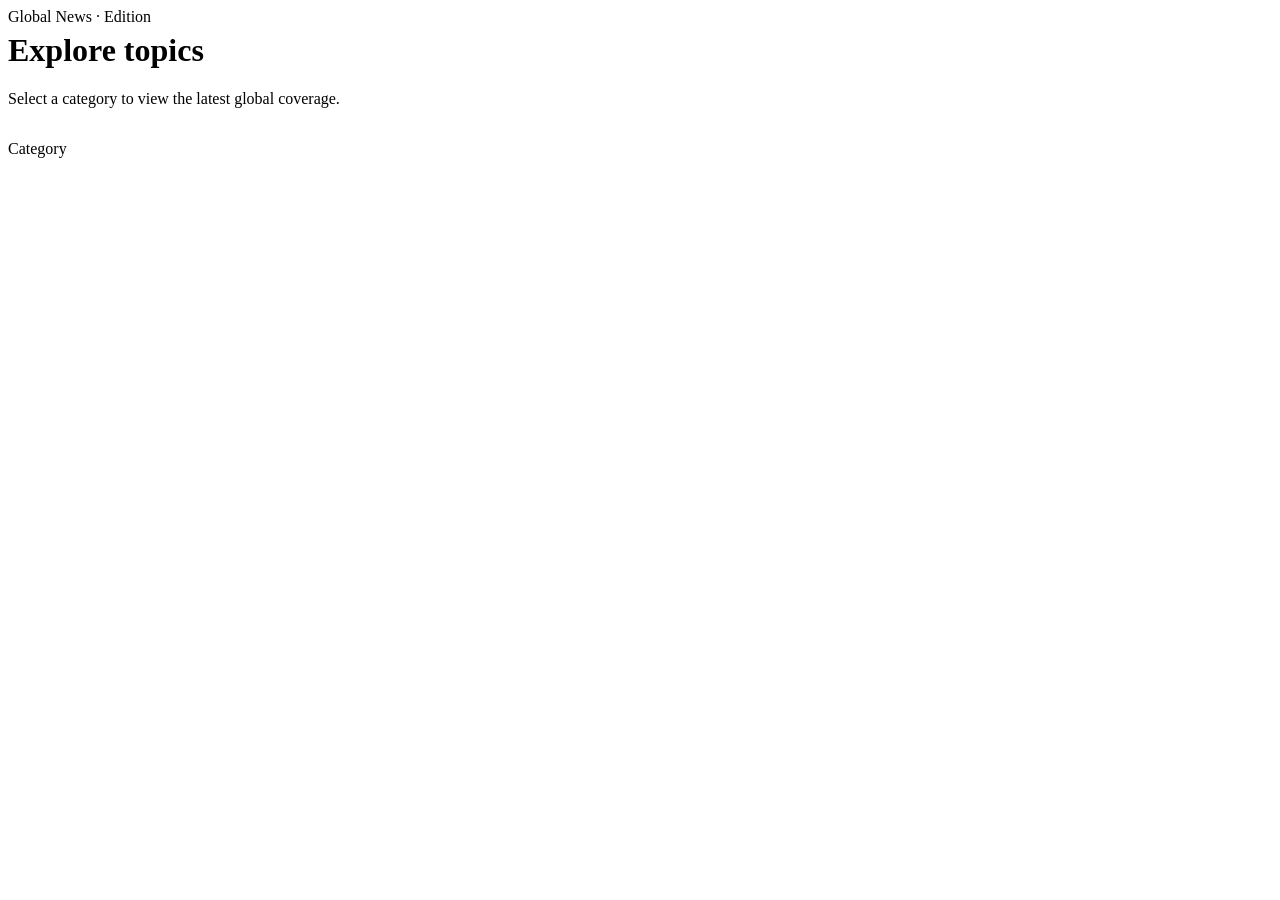
<file: news-portal/target/classes/templates/index.html>
<!DOCTYPE html>
<html xmlns:th="http://www.thymeleaf.org">
<head>
    <meta charset="UTF-8"/>
    <meta name="viewport" content="width=device-width, initial-scale=1.0"/>
    <title>Explore Categories - Global News</title>
    <link rel="stylesheet" th:href="@{/css/style.css}"/>
</head>
<body>
<div th:replace="~{fragments/header :: header}"></div>

<div class="container">
    <header style="margin-bottom: 32px;">
        <span class="eyebrow">Global News · Edition</span>
        <h1 style="margin-top: 6px;">Explore topics</h1>
        <p class="muted">Select a category to view the latest global coverage.</p>
    </header>

    <div class="category-grid">
        <a th:each="cat : ${categories}"
           th:href="@{/category/{id}(id=${cat.id})}"
           class="category-card"
           th:text="${cat.name}">
            Category
        </a>
    </div>
</div>
</body>
</html>
</file>
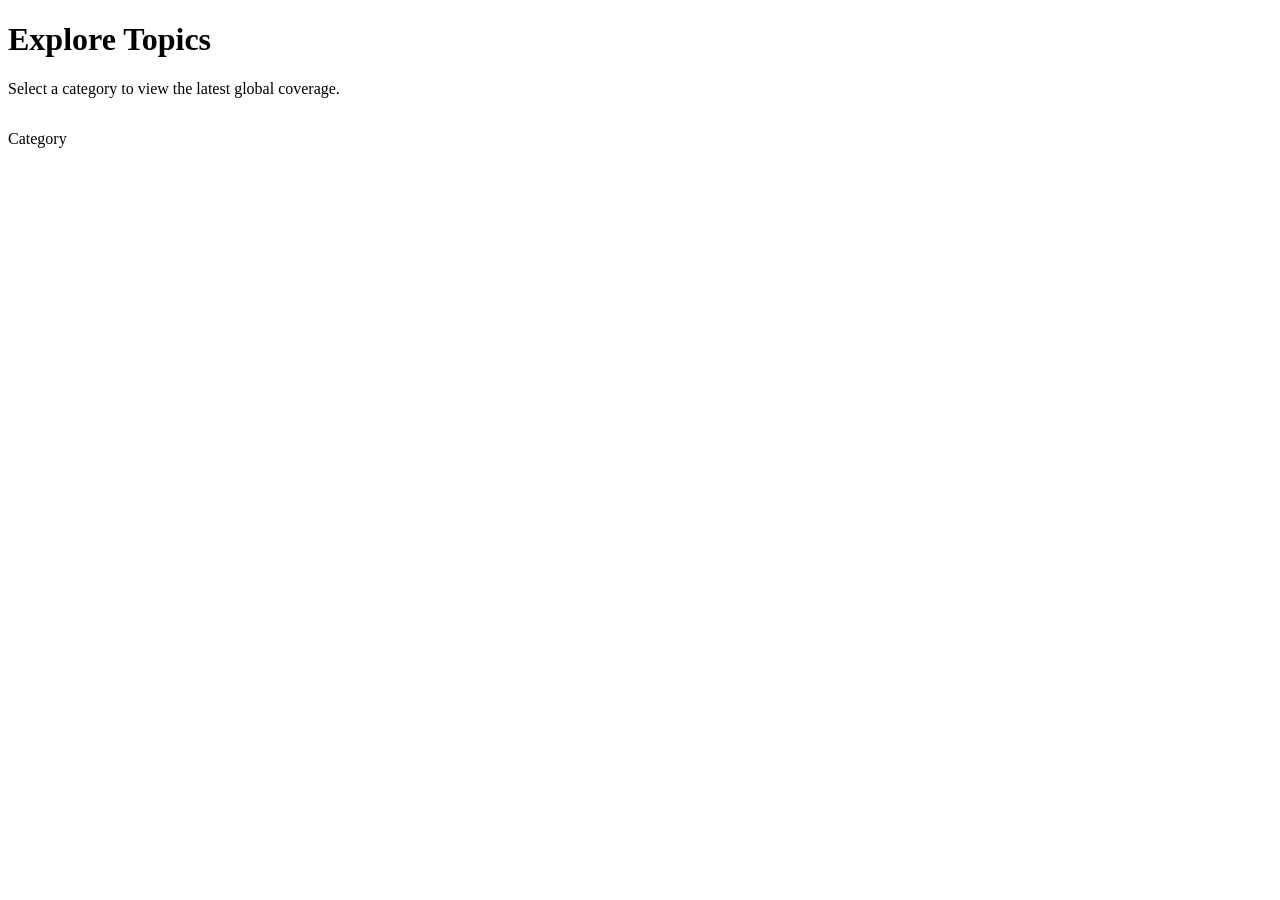
<file: news-portal/target/classes/templates/categories.html>
<!DOCTYPE html>
<html xmlns:th="http://www.thymeleaf.org">
<head>
    <meta charset="UTF-8"/>
    <meta name="viewport" content="width=device-width, initial-scale=1.0"/>
    <title>Explore Categories - Global News</title>
    <link rel="stylesheet" th:href="@{/css/style.css}"/>
</head>
<body>
<div th:replace="~{fragments/header :: header}"></div>

<div class="container">
    <header style="margin-bottom: 32px;">
        <h1>Explore Topics</h1>
        <p class="muted">Select a category to view the latest global coverage.</p>
    </header>

    <div class="category-grid">
        <a th:each="cat : ${categories}"
           th:href="@{/category/{id}(id=${cat.id})}"
           class="category-card"
           th:text="${cat.name}">
            Category
        </a>
    </div>
</div>
</body>
</html>
</file>
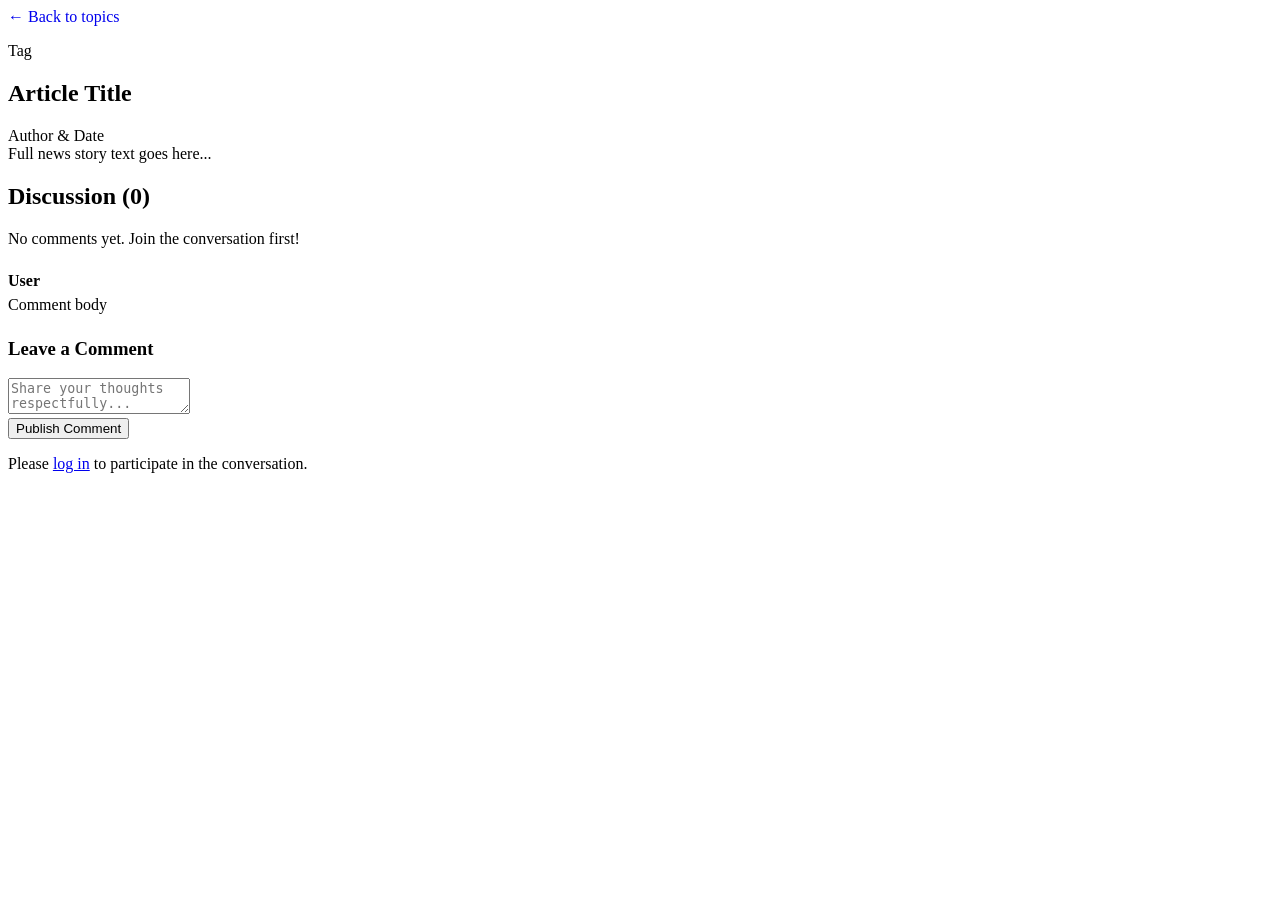
<file: news-portal/target/classes/templates/news-detail.html>
<!DOCTYPE html>
<html xmlns:th="http://www.thymeleaf.org" xmlns:sec="http://www.thymeleaf.org/extras/spring-security">
<head>
    <meta charset="UTF-8"/>
    <meta name="viewport" content="width=device-width, initial-scale=1.0"/>
    <title th:text="${news.title} + ' - Global News'">News</title>
    <link rel="stylesheet" th:href="@{/css/style.css}"/>
</head>
<body>
<div th:replace="~{fragments/header :: header}"></div>

<div class="container" style="max-width: 800px;">
    <a href="/" class="muted" style="text-decoration:none; display:inline-block; margin-bottom: 16px;">&larr; Back to topics</a>

    <article class="card">
        <div class="article-header">
            <div class="tag-container">
                <span class="tag" th:each="c : ${news.categories}" th:text="${c.name}">Tag</span>
            </div>
            <h1 th:text="${news.title}">Article Title</h1>
            <div class="muted" th:text="'By ' + ${news.authorUsername} + ' • ' + ${#temporals.format(news.createdAt, 'dd MMM yyyy, HH:mm')}">
                Author & Date
            </div>
        </div>
        <div class="article-body" th:text="${news.content}">
            Full news story text goes here...
        </div>
    </article>

    <section class="card comment-section">
        <h2>Discussion (<span th:text="${#lists.size(comments)}">0</span>)</h2>

        <div th:if="${#lists.isEmpty(comments)}" class="muted" style="margin-bottom: 24px;">
            No comments yet. Join the conversation first!
        </div>

        <div class="comment" th:each="c : ${comments}">
            <strong th:text="${c.authorUsername}">User</strong>
            <span class="muted" style="font-size:0.8rem;" th:text="' • ' + ${#temporals.format(c.createdAt, 'dd MMM yyyy, HH:mm')}"></span>
            <p style="margin: 6px 0 0 0;" th:text="${c.content}">Comment body</p>
        </div>

        <div sec:authorize="isAuthenticated()" style="margin-top: 24px;">
            <h3>Leave a Comment</h3>
            <form class="stacked" th:action="@{/news/{id}/comment(id=${news.id})}" th:object="${commentCreateDto}" method="post">
                <textarea th:field="*{content}" placeholder="Share your thoughts respectfully..." required></textarea>
                <div class="error-text" th:if="${#fields.hasErrors('content')}" th:errors="*{content}"></div>
                <button type="submit">Publish Comment</button>
            </form>
        </div>

        <div sec:authorize="isAnonymous()" class="muted" style="margin-top: 16px;">
            Please <a href="/login">log in</a> to participate in the conversation.
        </div>
    </section>
</div>
</body>
</html>
</file>
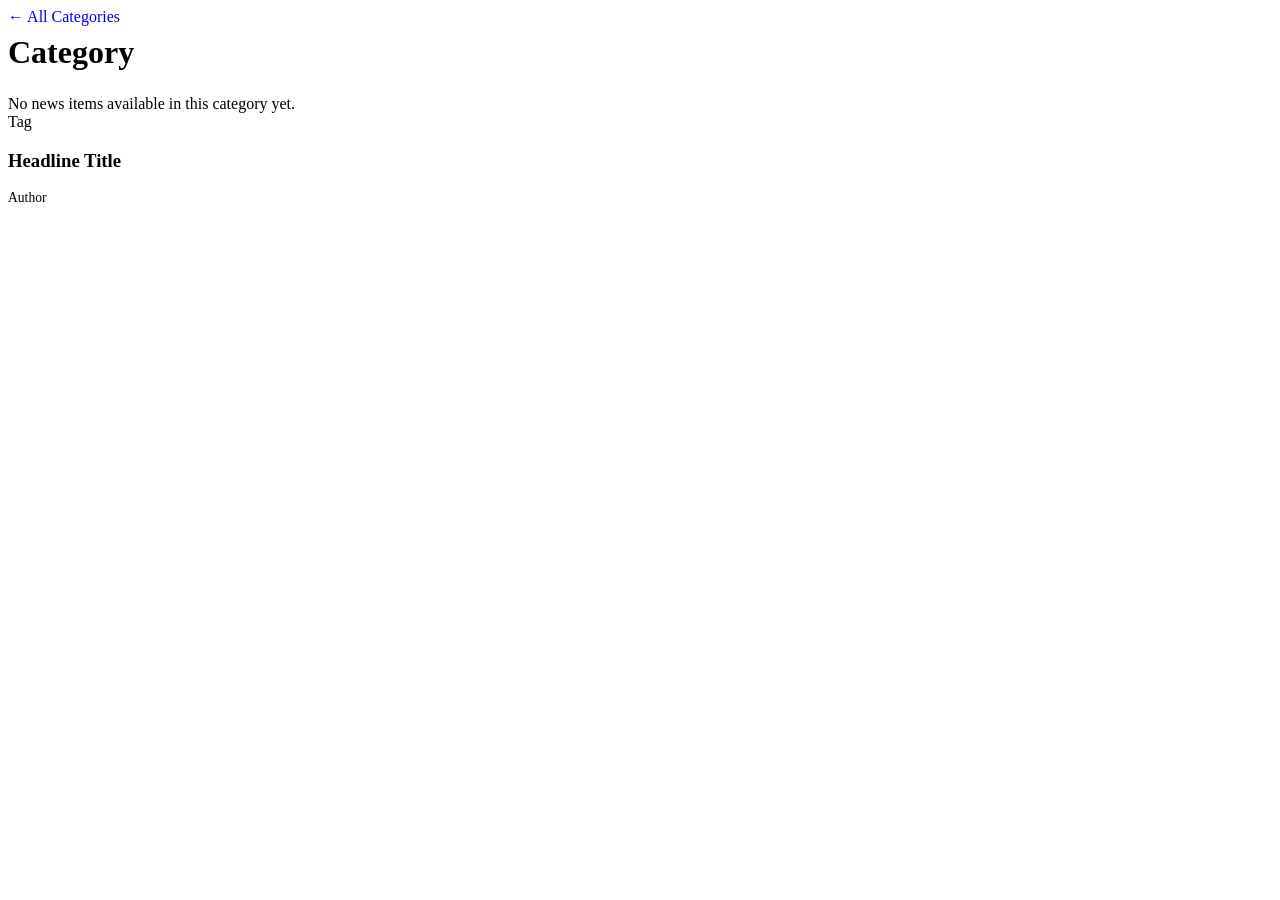
<file: news-portal/target/classes/templates/news-list.html>
<!DOCTYPE html>
<html xmlns:th="http://www.thymeleaf.org">
<head>
    <meta charset="UTF-8"/>
    <meta name="viewport" content="width=device-width, initial-scale=1.0"/>
    <title th:text="${category.name} + ' - Global News'">Category</title>
    <link rel="stylesheet" th:href="@{/css/style.css}"/>
</head>
<body>
<div th:replace="~{fragments/header :: header}"></div>

<div class="container">
    <div style="margin-bottom: 24px;">
        <a href="/" class="muted" style="text-decoration:none;">&larr; All Categories</a>
        <h1 th:text="${category.name}" style="margin-top: 8px;">Category</h1>
    </div>

    <div th:if="${#lists.isEmpty(newsList)}" class="card muted">
        No news items available in this category yet.
    </div>

    <div class="news-feed" th:if="${!#lists.isEmpty(newsList)}">
        <div class="news-card" th:each="n : ${newsList}">
            <div>
                <div class="tag-container">
                    <span class="tag" th:each="c : ${n.categories}" th:text="${c.name}">Tag</span>
                </div>
                <h3>
                    <a th:href="@{/news/{id}(id=${n.id})}" th:text="${n.title}">Headline Title</a>
                </h3>
            </div>
            <div class="muted" style="font-size:0.85rem; margin-top: 16px;" th:text="'By ' + ${n.authorUsername}">
                Author
            </div>
        </div>
    </div>
</div>
</body>
</html>
</file>
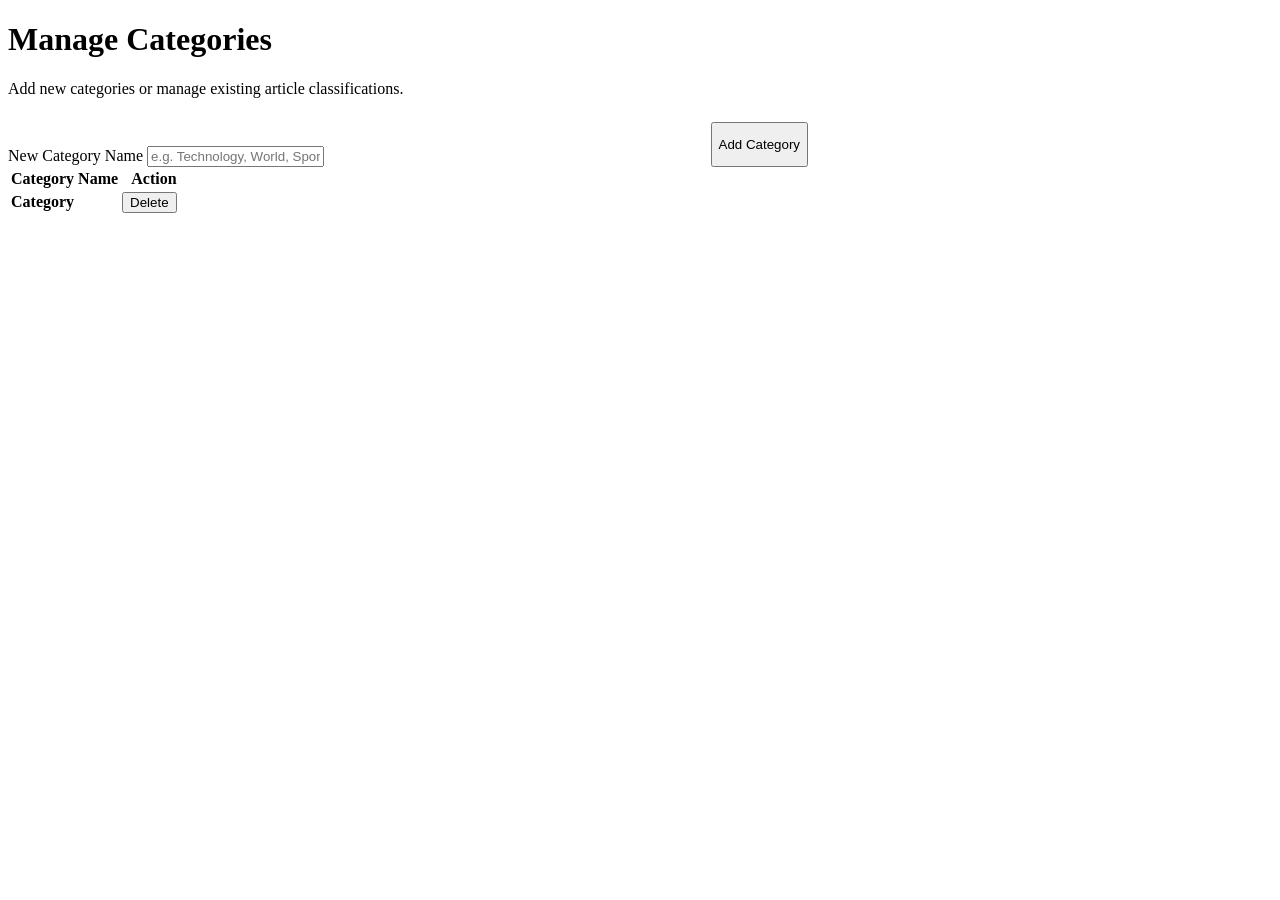
<file: news-portal/target/classes/templates/admin/categories.html>
<!DOCTYPE html>
<html xmlns:th="http://www.thymeleaf.org">
<head>
    <meta charset="UTF-8"/>
    <meta name="viewport" content="width=device-width, initial-scale=1.0"/>
    <title>Manage Categories - Global News</title>
    <link rel="stylesheet" th:href="@{/css/style.css}"/>
</head>
<body>
<div th:replace="~{fragments/header :: header}"></div>

<div class="container" style="max-width: 800px;">
    <h1>Manage Categories</h1>
    <p class="muted" style="margin-bottom: 24px;">Add new categories or manage existing article classifications.</p>

    <div class="card">
        <div class="alert" th:if="${errorMessage}" th:text="${errorMessage}"></div>

        <form class="stacked" th:action="@{/admin/categories}" th:object="${categoryDto}" method="post" style="display:flex; gap:12px; align-items:flex-end;">
            <div style="flex:1;">
                <label style="margin-top:0;">New Category Name</label>
                <input type="text" th:field="*{name}" placeholder="e.g. Technology, World, Sports" required/>
                <div class="error-text" th:if="${#fields.hasErrors('name')}" th:errors="*{name}"></div>
            </div>
            <button type="submit" class="btn btn-accent" style="margin:0; height: 45px;">Add Category</button>
        </form>
    </div>

    <div class="card" style="padding: 0;">
        <div class="table-responsive">
            <table>
                <thead>
                <tr>
                    <th>Category Name</th>
                    <th style="text-align: right;">Action</th>
                </tr>
                </thead>
                <tbody>
                <tr th:each="cat : ${categories}">
                    <td style="font-weight: 600;" th:text="${cat.name}">Category</td>
                    <td style="text-align: right;">
                        <form th:action="@{/admin/categories/{id}/delete(id=${cat.id})}" method="post" onsubmit="return confirm('Delete this category? Associated articles will remain safe.');">
                            <button type="submit" class="btn btn-danger btn-sm">Delete</button>
                        </form>
                    </td>
                </tr>
                </tbody>
            </table>
        </div>
    </div>
</div>
</body>
</html>
</file>
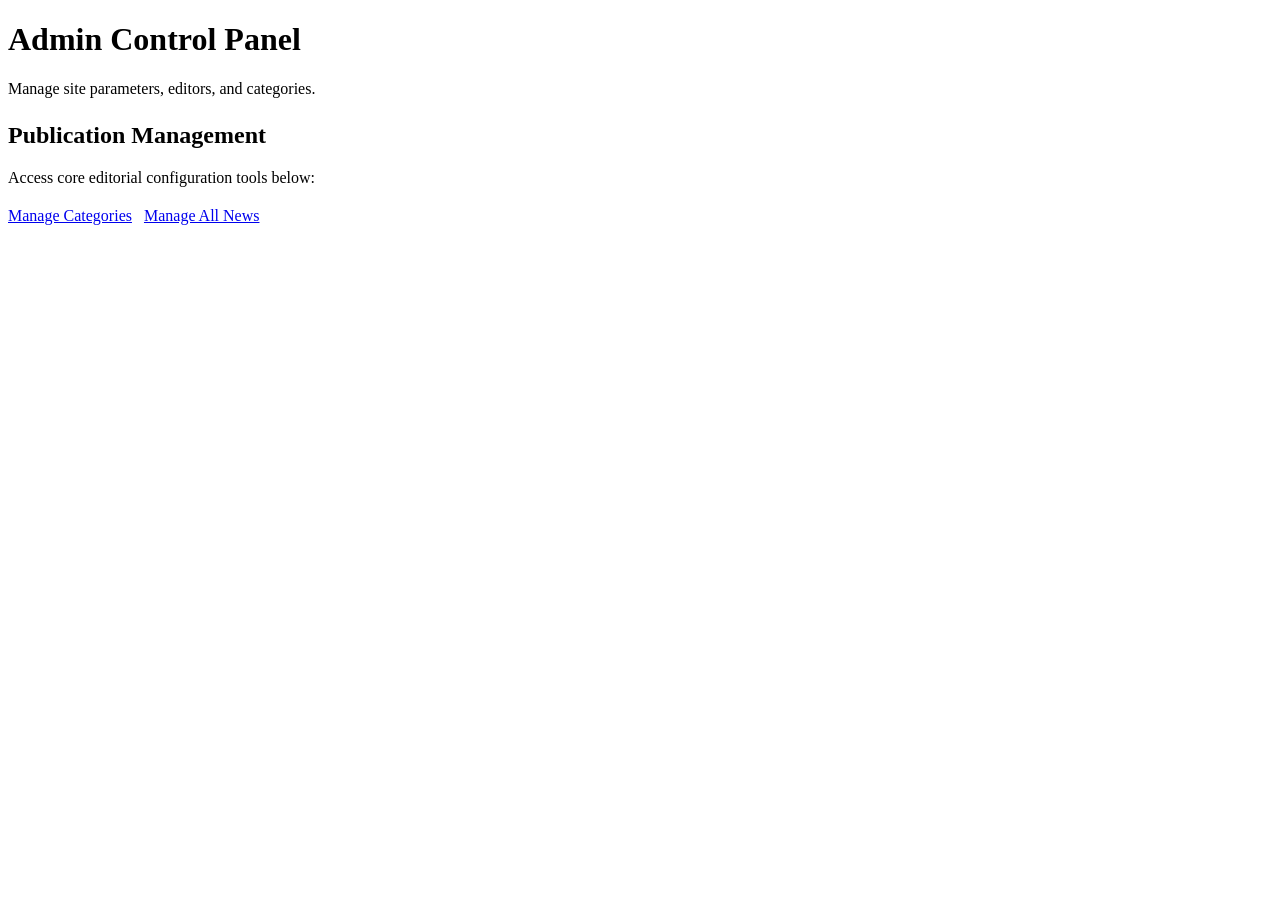
<file: news-portal/target/classes/templates/admin/dashboard.html>
<!DOCTYPE html>
<html xmlns:th="http://www.thymeleaf.org">
<head>
    <meta charset="UTF-8"/>
    <meta name="viewport" content="width=device-width, initial-scale=1.0"/>
    <title>Admin Dashboard - Global News</title>
    <link rel="stylesheet" th:href="@{/css/style.css}"/>
</head>
<body>
<div th:replace="~{fragments/header :: header}"></div>

<div class="container" style="max-width: 800px;">
    <h1>Admin Control Panel</h1>
    <p class="muted" style="margin-bottom: 24px;">Manage site parameters, editors, and categories.</p>

    <div class="card">
        <h2>Publication Management</h2>
        <p class="muted">Access core editorial configuration tools below:</p>

        <div style="display: flex; gap: 12px; margin-top: 20px; flex-wrap: wrap;">
            <a href="/admin/categories" class="btn btn-primary">Manage Categories</a>
            <a href="/editor/news" class="btn btn-secondary">Manage All News</a>
        </div>
    </div>
</div>
</body>
</html>
</file>
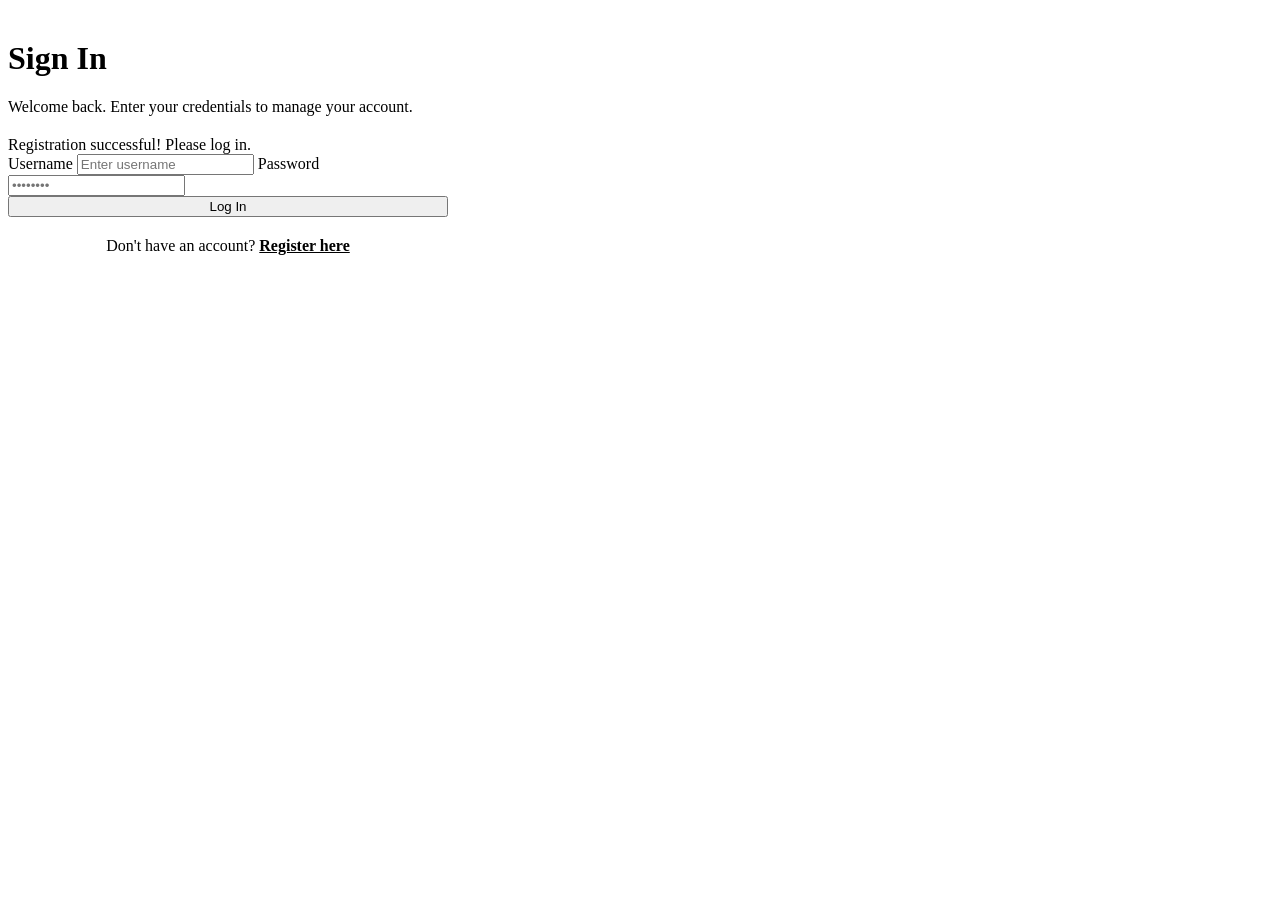
<file: news-portal/target/classes/templates/auth/login.html>
<!DOCTYPE html>
<html xmlns:th="http://www.thymeleaf.org">
<head>
    <meta charset="UTF-8"/>
    <meta name="viewport" content="width=device-width, initial-scale=1.0"/>
    <title>Login - Global News</title>
    <link rel="stylesheet" th:href="@{/css/style.css}"/>
</head>
<body>
<div th:replace="~{fragments/header :: header}"></div>

<div class="container" style="max-width: 440px;">
    <div class="card" style="margin-top: 40px;">
        <h1>Sign In</h1>
        <p class="muted" style="margin-bottom: 20px;">Welcome back. Enter your credentials to manage your account.</p>

        <div class="alert" th:if="${errorMessage}" th:text="${errorMessage}"></div>
        <div class="alert alert-success" th:if="${param.registered}">Registration successful! Please log in.</div>

        <form class="stacked" th:action="@{/perform_login}" th:object="${loginRequest}" method="post">
            <label>Username</label>
            <input type="text" th:field="*{username}" placeholder="Enter username" required/>

            <label>Password</label>
            <input type="password" th:field="*{password}" placeholder="••••••••" required/>

            <button type="submit" style="width: 100%;">Log In</button>
        </form>

        <p class="muted" style="margin-top:20px; text-align:center;">
            Don't have an account? <a href="/register" style="color:var(--primary); font-weight:600;">Register here</a>
        </p>
    </div>
</div>
</body>
</html>
</file>
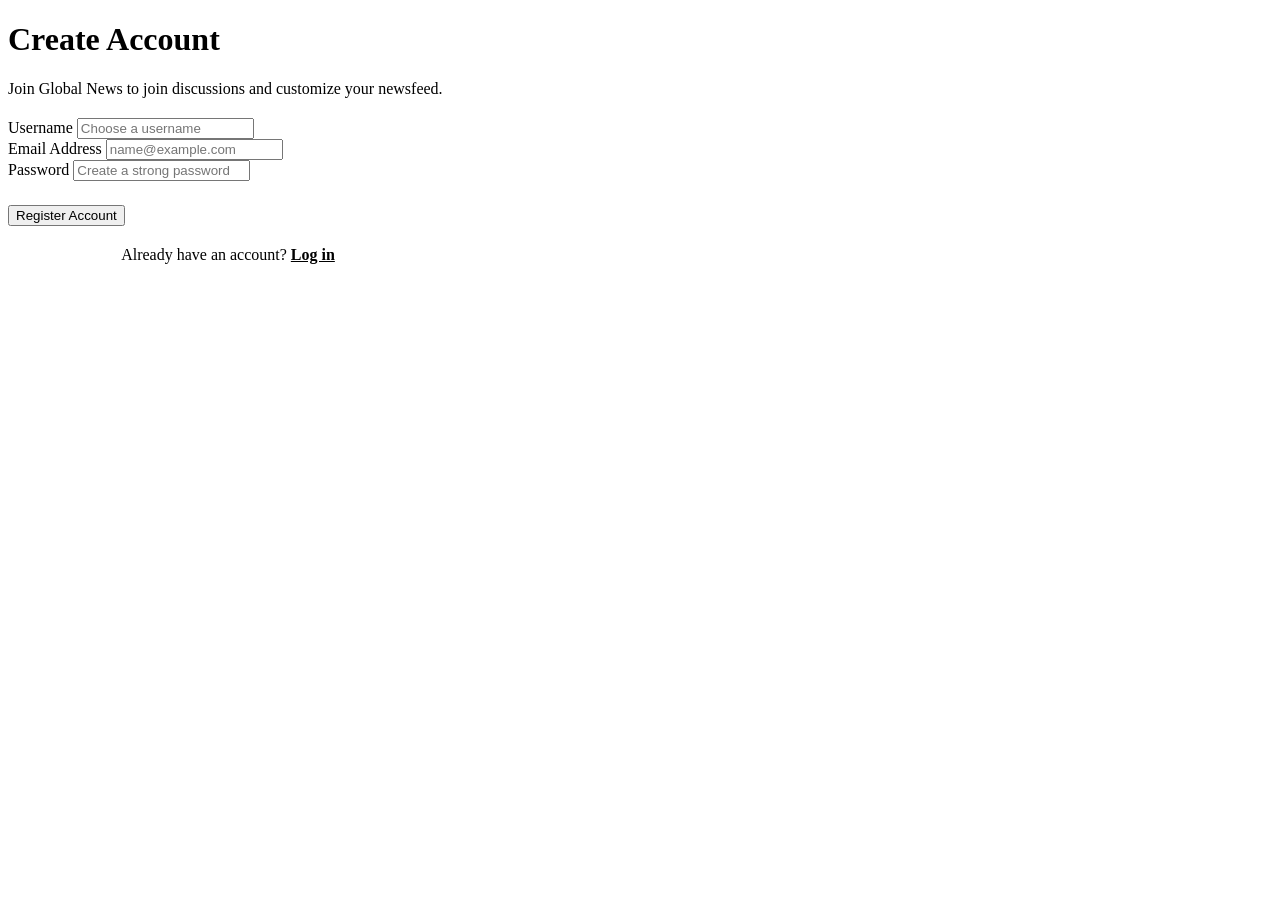
<file: news-portal/target/classes/templates/auth/register.html>
<!DOCTYPE html>
<html xmlns:th="http://www.thymeleaf.org">
<head>
    <meta charset="UTF-8"/>
    <meta name="viewport" content="width=device-width, initial-scale=1.0"/>
    <title>Create Account - Global News</title>
    <link rel="stylesheet" th:href="@{/css/style.css}"/>
</head>
<body>
<div th:replace="~{fragments/header :: header}"></div>

<div class="container" style="max-width: 440px;">
    <div class="card" style="margin-top: 20px;">
        <h1>Create Account</h1>
        <p class="muted" style="margin-bottom: 20px;">Join Global News to join discussions and customize your newsfeed.</p>

        <div class="alert" th:if="${errorMessage}" th:text="${errorMessage}"></div>

        <form class="stacked" th:action="@{/register}" th:object="${registerRequest}" method="post">
            <label>Username</label>
            <input type="text" th:field="*{username}" placeholder="Choose a username" required/>
            <div class="error-text" th:if="${#fields.hasErrors('username')}" th:errors="*{username}"></div>

            <label>Email Address</label>
            <input type="email" th:field="*{email}" placeholder="name@example.com" required/>
            <div class="error-text" th:if="${#fields.hasErrors('email')}" th:errors="*{email}"></div>

            <label>Password</label>
            <input type="password" th:field="*{password}" placeholder="Create a strong password" required/>
            <div class="error-text" th:if="${#fields.hasErrors('password')}" th:errors="*{password}"></div>

            <button type="submit" class="btn btn-accent btn-block" style="margin-top: 24px;">Register Account</button>
        </form>

        <p class="muted" style="margin-top:20px; text-align:center;">
            Already have an account? <a href="/login" style="color:var(--primary); font-weight:600;">Log in</a>
        </p>
    </div>
</div>
</body>
</html>
</file>
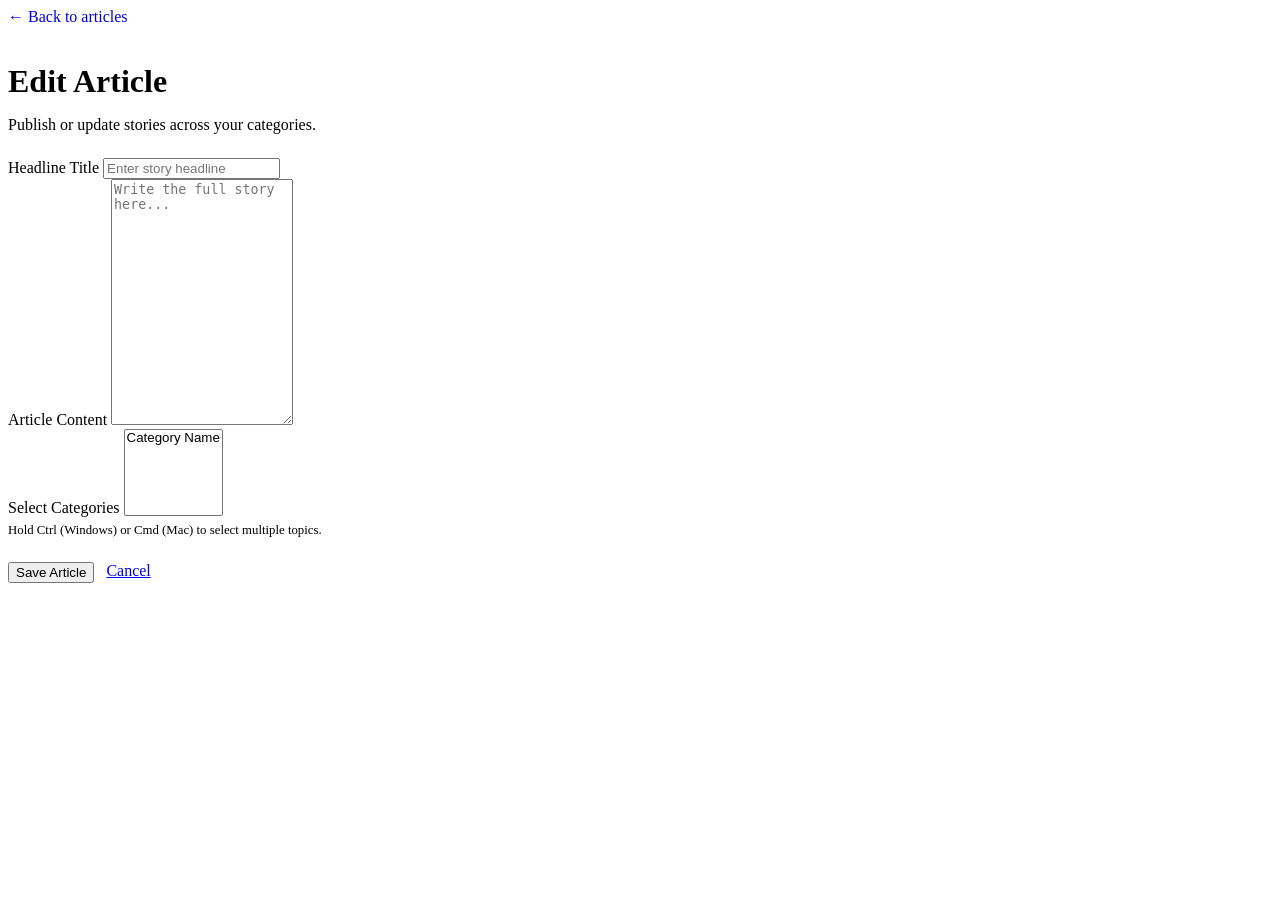
<file: news-portal/target/classes/templates/editor/news-form.html>
<!DOCTYPE html>
<html xmlns:th="http://www.thymeleaf.org">
<head>
    <meta charset="UTF-8"/>
    <meta name="viewport" content="width=device-width, initial-scale=1.0"/>
    <title th:text="${formTitle} + ' - Global News'">News Form</title>
    <link rel="stylesheet" th:href="@{/css/style.css}"/>
</head>
<body>
<div th:replace="~{fragments/header :: header}"></div>

<div class="container" style="max-width: 720px;">
    <a href="/editor/news" class="muted" style="text-decoration:none; display:inline-block; margin-bottom: 16px;">&larr; Back to articles</a>

    <div class="card">
        <h1 th:text="${formTitle}" style="margin-bottom: 8px;">Edit Article</h1>
        <p class="muted" style="margin-bottom: 24px;">Publish or update stories across your categories.</p>

        <form class="stacked" th:action="@{${formAction}}" th:object="${newsCreateDto}" method="post">
            <label>Headline Title</label>
            <input type="text" th:field="*{title}" placeholder="Enter story headline" required/>
            <div class="error-text" th:if="${#fields.hasErrors('title')}" th:errors="*{title}"></div>

            <label>Article Content</label>
            <textarea th:field="*{content}" placeholder="Write the full story here..." required style="min-height: 240px;"></textarea>
            <div class="error-text" th:if="${#fields.hasErrors('content')}" th:errors="*{content}"></div>

            <label>Select Categories</label>
            <select th:field="*{categoryIds}" multiple size="5">
                <option th:each="cat : ${allCategories}" th:value="${cat.id}" th:text="${cat.name}">Category Name</option>
            </select>
            <p class="muted" style="font-size:0.8rem; margin-top: 6px;">Hold Ctrl (Windows) or Cmd (Mac) to select multiple topics.</p>
            <div class="error-text" th:if="${#fields.hasErrors('categoryIds')}" th:errors="*{categoryIds}"></div>

            <div style="display: flex; gap: 12px; margin-top: 24px;">
                <button type="submit" class="btn btn-accent">Save Article</button>
                <a href="/editor/news" class="btn btn-secondary">Cancel</a>
            </div>
        </form>
    </div>
</div>
</body>
</html>
</file>
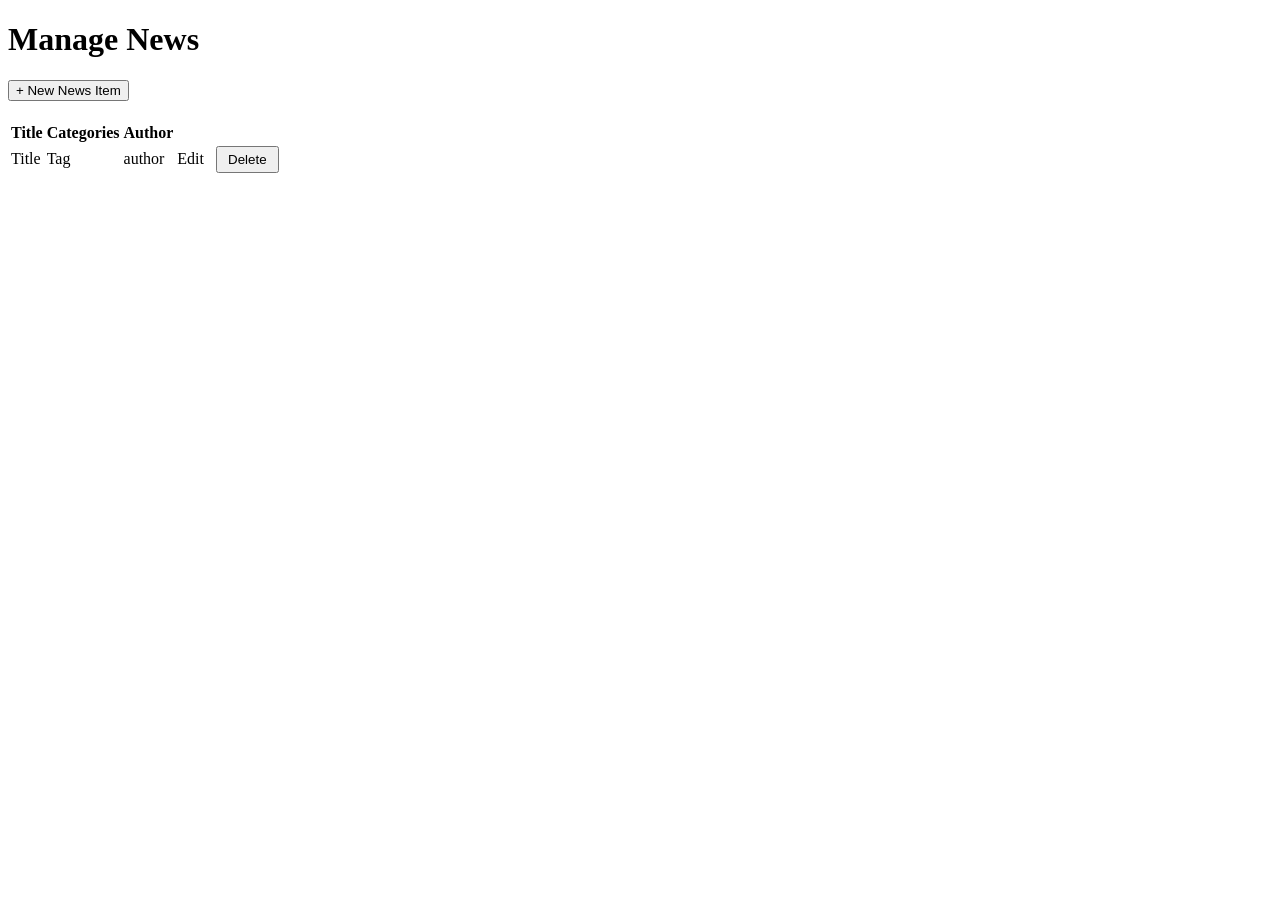
<file: news-portal/target/classes/templates/editor/news-manage.html>
<!DOCTYPE html>
<html xmlns:th="http://www.thymeleaf.org">
<head>
    <meta charset="UTF-8"/>
    <title>Manage News - News Portal</title>
    <link rel="stylesheet" th:href="@{/css/style.css}"/>
</head>
<body>
<div th:replace="~{fragments/header :: header}"></div>

<div class="container">
    <h1>Manage News</h1>
    <a href="/editor/news/new"><button type="button">+ New News Item</button></a>

    <div class="card" style="margin-top: 20px;">
        <table>
            <thead>
            <tr><th>Title</th><th>Categories</th><th>Author</th><th></th></tr>
            </thead>
            <tbody>
            <tr th:each="n : ${newsList}">
                <td><a th:href="@{/news/{id}(id=${n.id})}" th:text="${n.title}">Title</a></td>
                <td>
                    <span class="tag" th:each="c : ${n.categories}" th:text="${c.name}">Tag</span>
                </td>
                <td th:text="${n.authorUsername}">author</td>
                <td>
                    <a th:href="@{/editor/news/{id}/edit(id=${n.id})}">Edit</a>
                    &nbsp;
                    <form th:action="@{/editor/news/{id}/delete(id=${n.id})}" method="post" style="display:inline"
                          onsubmit="return confirm('Delete this news item?');">
                        <button type="submit" class="btn-danger" style="margin:0; padding:4px 10px;">Delete</button>
                    </form>
                </td>
            </tr>
            </tbody>
        </table>
    </div>
</div>
</body>
</html>
</file>
